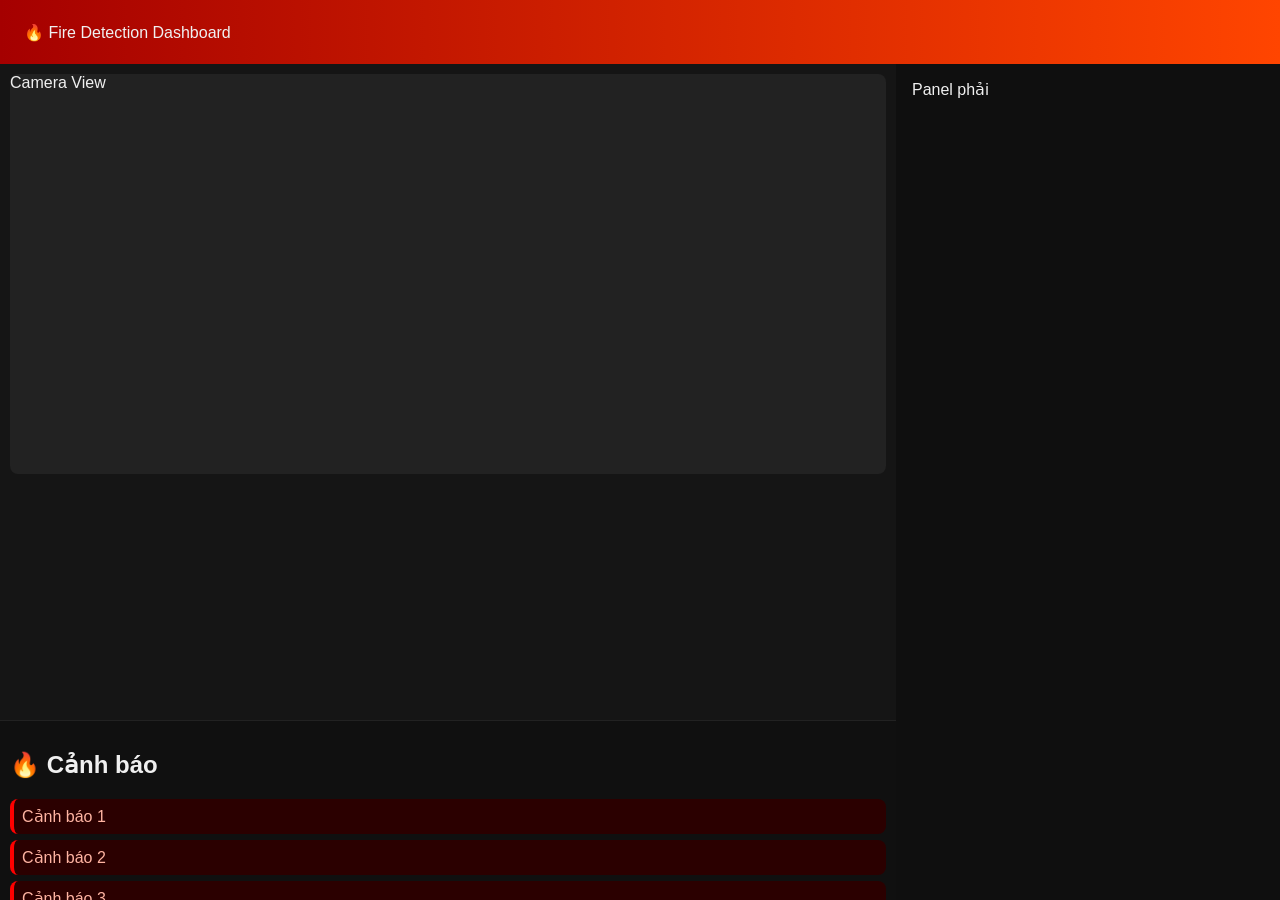
<file: pbl4_web/web/core/templates/test.html>
<!DOCTYPE html>
<html lang="vi">
<head>
<meta charset="UTF-8">
<meta name="viewport" content="width=device-width, initial-scale=1.0">
<title>Test Alerts Scroll</title>
<style>
/* ======================= THEME ======================= */
:root {
  --bg: #0c0c0c;
  --panel: #151515;
  --panel-2: #101010;
  --border: #222;
  --text: #f0f0f0;
  --muted: #b5b5b5;
  --accent: #ff7b00;
  --danger: #ff3b30;
  --primary: #ff4500;
}

/* ======================= BASE ======================= */
html, body {
  margin: 0;
  padding: 0;
  height: 100%;
  background: var(--bg);
  font-family: 'Roboto', sans-serif;
  color: var(--text);
}

body {
  display: flex;
  flex-direction: column;
  height: 100vh;
  overflow: hidden; /* chỉ con được cuộn */
}

/* ======================= HEADER ======================= */
header.appbar {
  background: linear-gradient(90deg, #a50000, var(--primary));
  display: flex;
  justify-content: space-between;
  align-items: center;
  padding: 12px 24px;
  flex-shrink: 0;
  height: 64px;
  box-sizing: border-box;
}

/* ======================= DASHBOARD ======================= */
.dashboard {
  flex: 1;
  display: grid;
  grid-template-columns: 70% 30%;
  min-height: 0; /* CHÌA KHÓA */
}

/* ======================= LEFT ======================= */
.left {
  display: flex;
  flex-direction: column;
  overflow: hidden;
  min-height: 0; /* CHÌA KHÓA */
}

.left .cams {
  flex: 4 1 0%;
  background: var(--panel);
  overflow-y: auto;
  padding: 10px;
  min-height: 0;
}

.left .alerts {
  flex: 1 1 0%;
  background: var(--panel-2);
  border-top: 1px solid var(--border);
  padding: 10px;
  overflow-y: auto;
  overflow-x: hidden;
  min-height: 0; /* CHÌA KHÓA */
}

/* ======================= RIGHT ======================= */
.right {
  background: #0f0f0f;
  overflow-y: auto;
  padding: 16px;
}

/* ======================= Alert item ======================= */
.alert-item {
  background: #2b0000;
  border-left: 4px solid red;
  padding: 8px;
  margin-bottom: 6px;
  border-radius: 8px;
  color: #ffb4a2;
}

.left .alerts::-webkit-scrollbar {
  width: 6px;
}
.left .alerts::-webkit-scrollbar-thumb {
  background: #444;
  border-radius: 6px;
}
</style>
</head>
<body>
<header class="appbar">🔥 Fire Detection Dashboard</header>
<div class="dashboard">
  <div class="left">
    <div class="cams">
      <div style="height: 400px; background: #222; border-radius: 8px;">Camera View</div>
    </div>
    <div class="alerts">
      <h2>🔥 Cảnh báo</h2>
      <!-- tạo nhiều alert cho test -->
      <div class="alert-item">Cảnh báo 1</div>
      <div class="alert-item">Cảnh báo 2</div>
      <div class="alert-item">Cảnh báo 3</div>
      <div class="alert-item">Cảnh báo 4</div>
      <div class="alert-item">Cảnh báo 5</div>
      <div class="alert-item">Cảnh báo 6</div>
      <div class="alert-item">Cảnh báo 7</div>
      <div class="alert-item">Cảnh báo 8</div>
      <div class="alert-item">Cảnh báo 9</div>
      <div class="alert-item">Cảnh báo 10</div>
      <div class="alert-item">Cảnh báo 11</div>
      <div class="alert-item">Cảnh báo 12</div>
      <div class="alert-item">Cảnh báo 13</div>
      <div class="alert-item">Cảnh báo 14</div>
      <div class="alert-item">Cảnh báo 15</div>
    </div>
  </div>
  <div class="right">
    <div class="panel">Panel phải</div>
  </div>
</div>
</body>
</html>
</file>
